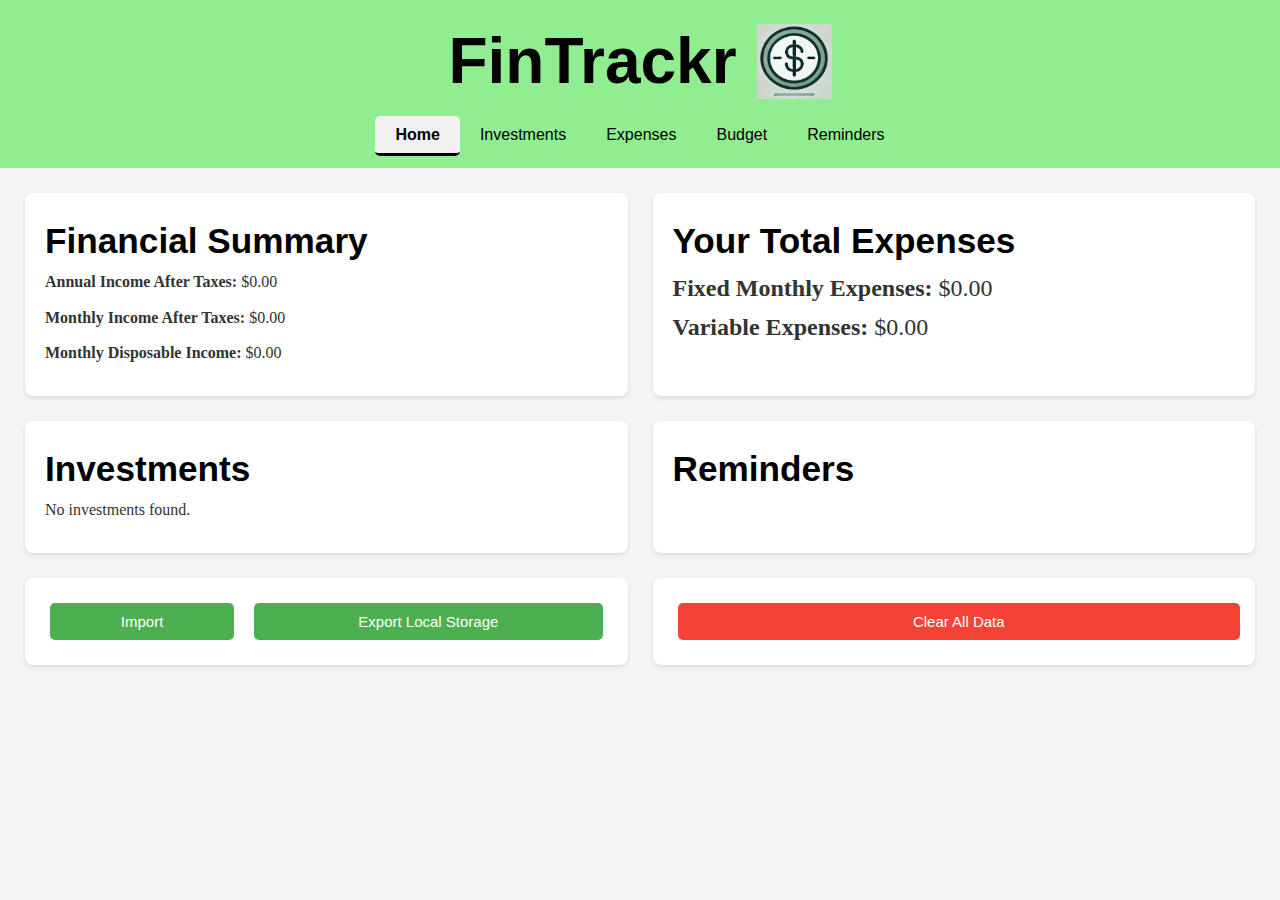
<file: index.html>
<!DOCTYPE html>
<html lang="en">
  <head>
    <meta charset="UTF-8" />
    <meta name="viewport" content="width=device-width, initial-scale=1.0" >
    <meta
      name="description"
      content="A financial management app to track expenses, investments, and more."
    >
    <title>Financial Management App</title>
    <link rel="stylesheet" href="styles/styles.css" />
  </head>

  <body>
    <header>
      <h1>
        FinTrackr
        <img src="images/finlogo.png" alt="FinTrackr Logo" />
      </h1>
      <div id="navbar"></div>
    </header>

    <main>
      <!-- Financial Summary Section -->
      <section class="financial-summary">
        <h2>Financial Summary</h2>
        <ul>
          <li>
            <strong>Annual Income After Taxes:</strong> $<span id="annual-income-after-taxes">0.00</span>
          </li>
          <li>
            <strong>Monthly Income After Taxes:</strong> $<span id="monthly-income-after-taxes">0.00</span>
          </li>
          <li>
            <strong>Monthly Disposable Income:</strong> $<span id="monthly-disposable-income">0.00</span>
          </li>
        </ul>
      </section>

      <!-- Total Expenses Section -->
      <section class="total-expenses">
        <h2>Your Total Expenses</h2>
        <div class="expense-chart">
          <p>
            <strong>Fixed Monthly Expenses:</strong> $<span id="fixed-monthly-expenses">0.00</span>
          </p>
          <p>
            <strong>Variable Expenses:</strong> $<span id="variable-monthly-expenses">0.00</span>
          </p>
        </div>
      </section>

      <!-- Investments Section -->
      <section class="investments-summary">
        <h2>Investments</h2>
        <ul id="portfolioList"></ul>
      </section>

      <!-- Reminders Section -->
      <section class="reminders">
        <h2>Reminders</h2>
        <ul id="reminderList"></ul>
      </section>

      <!-- Clear Local Storage Section -->
      <section class="button-section">
        <input type="file" id="importFile" accept="application/json" style="display: none;" />
        <button id="importBtn" class="btn">Import</button>
        <button id="exportBtn" class="btn">Export Local Storage</button>
      </section>

      <section class="clear-section">
      <button id="clear-storage-btn" class="btn">Clear All Data</button>
      <div id="confirm-modal" class="modal">
        <div class="modal-content">
          <p>Are you sure you want to clear all local storage data?</p>
          <button id="back-btn" class="btn">Back</button>
          <button id="clear-btn" class="btn">Clear</button>
        </div>
      </div>
      </section>

      <!-- 
      <section>
        <button id="importBtn" class="btn">Import</button>
        <button id="exportBtn">Export localStorage</button>
      </section>
    </main>
     -->

    <script src="scripts/navbar.js"></script>
    <script src="scripts/reminders.js"></script>
    <script src="scripts/investments.js"></script>
    <script src="scripts/index.js"></script>
    </main>

  </body>
</html>
</file>
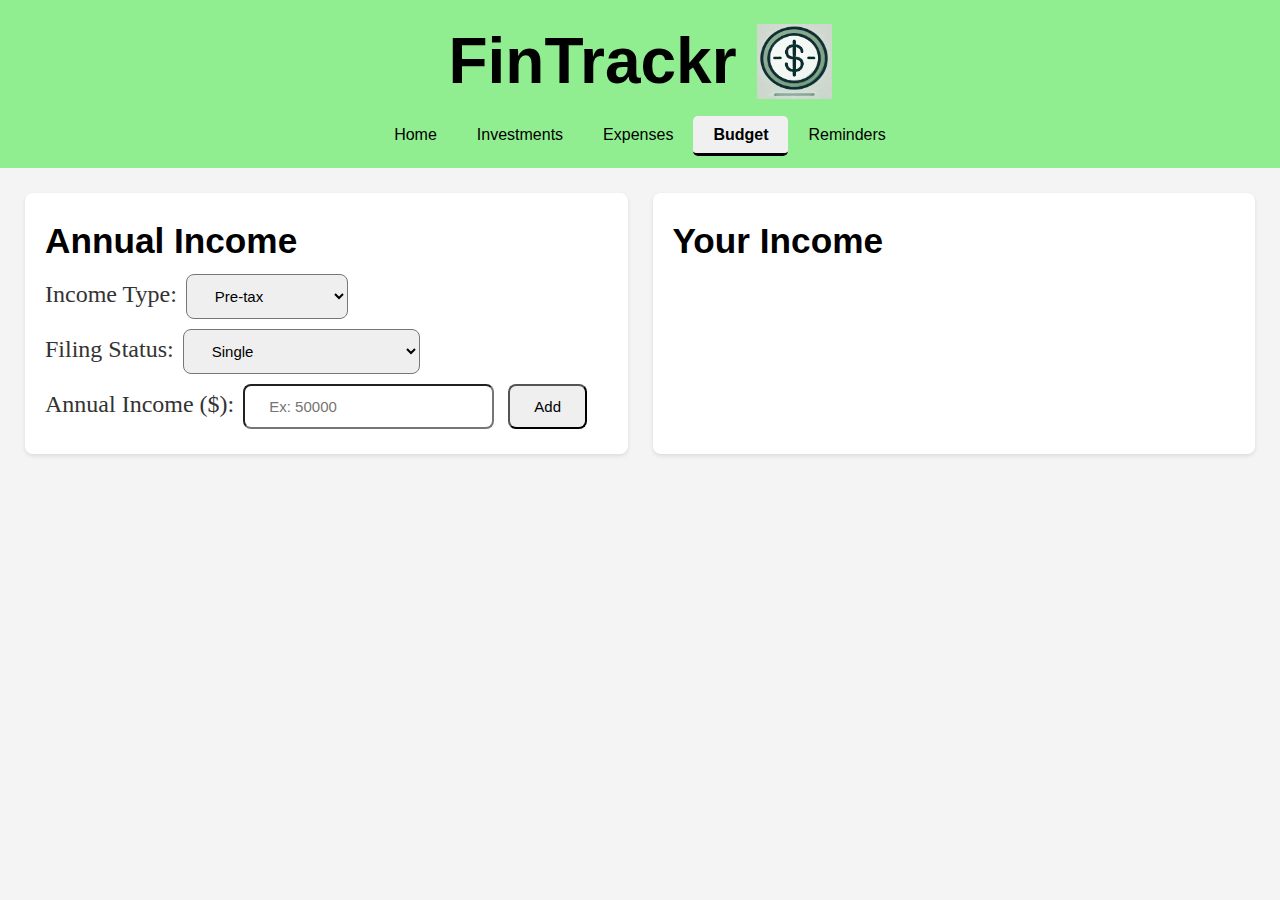
<file: budget.html>
<!DOCTYPE html>
<html lang="en">
<head>
    <meta charset="UTF-8">
    <meta http-equiv="X-UA-Compatible" content="IE=edge">
    <meta name="viewport" content="width=device-width, initial-scale=1.0">
    <link rel="stylesheet" href="styles/styles.css">
    <title>Budget Page</title>

</head>
<body>
    <header>
        <h1>
            FinTrackr
            <img src="images/finlogo.png" alt="FinTrackr Logo">
        </h1>
        <div id="navbar"></div>
    </header>

    <main>
        <!-- Income Input Section -->
        <section id="income-section">
            <h2>Annual Income</h2>
            <label for="income-type">Income Type:</label>
            <select id="income-type">
                <option value="pre-tax">Pre-tax</option>
                <option value="already-taxed">Already taxed</option>
            </select><br>

            <label for="filing-status">Filing Status:</label>
            <select id="filing-status">
                <option value="single">Single</option>
                <option value="married">Married</option>
                <option value="married-filing-separately">Married Filing Separately</option>
            </select><br>

            <label for="annual-income">Annual Income ($):</label>
            <input type="number" id="annual-income" placeholder="Ex: 50000" required>
            <button id="add-btn">Add</button>
        </section>

        <!-- Added Income List -->
        <section id="added-income-section">
            <h2>Your Income</h2>
            <div id="income-list">
                <!-- Added incomes will be dynamically shown here -->
            </div>
        </section>

        <!-- Taxes Calculation Section -->
        <section id="taxes-section" style="display:none;">
            <h2>Tax Calculation</h2>
            <p>Your estimated taxes: $<span id="estimated-taxes">0.00</span></p>
            <p>Your annual income after taxes: $<span id="annual-after-taxes">0.00</span></p>
            <p>Your monthly income after taxes: $<span id="monthly-after-taxes">0.00</span></p>
        </section>
    </main>


    <!-- Link to your navbar script -->
    <script src="scripts/navbar.js"></script>

    <!-- JavaScript to handle income calculation -->
    <script>
        const incomeList = [];
        const incomeListContainer = document.getElementById('income-list');

// Helper function to format money with commas
function formatMoney(amount) {
    return amount.toString().replace(/\B(?=(\d{3})+(?!\d))/g, ",");
}

// Function to calculate Virginia state income tax
function calculateVirginiaTax(income) {
    let tax = 0;

    if (income <= 3000) {
        tax = 0; // 0% on income up to $3,000
    } else if (income <= 5000) {
        tax = (income - 3000) * 0.02; // 2% on income over $3,000 up to $5,000
    } else if (income <= 17000) {
        tax = (2000 * 0.02) + (income - 5000) * 0.03; // 3% on income over $5,000 up to $17,000
    } else if (income <= 30000) {
        tax = (2000 * 0.02) + (12000 * 0.03) + (income - 17000) * 0.05; // 5% on income over $17,000 up to $30,000
    } else {
        tax = (2000 * 0.02) + (12000 * 0.03) + (13000 * 0.05) + (income - 30000) * 0.0575; // 5.75% on income over $30,000
    }

    return tax;
}

// Function to calculate federal tax based on filing status and income
function calculateFederalTax(income, filingStatus) {
    let tax = 0;

    if (filingStatus === 'single') {
        if (income <= 11000) {
            tax = income * 0.10;
        } else if (income <= 44725) {
            tax = 1100 + (income - 11000) * 0.12;
        } else if (income <= 95375) {
            tax = 5145 + (income - 44725) * 0.22;
        } else {
            tax = 16290 + (income - 95375) * 0.24;
        }
    } else if (filingStatus === 'married') {
        if (income <= 22000) {
            tax = income * 0.10;
        } else if (income <= 89450) {
            tax = 2200 + (income - 22000) * 0.12;
        } else if (income <= 190750) {
            tax = 10294 + (income - 89450) * 0.22;
        } else {
            tax = 33298 + (income - 190750) * 0.24;
        }
    } else if (filingStatus === 'married-filing-separately') {
        if (income <= 11000) {
            tax = income * 0.10;
        } else if (income <= 44725) {
            tax = 1100 + (income - 11000) * 0.12;
        } else if (income <= 95375) {
            tax = 5145 + (income - 44725) * 0.22;
        } else {
            tax = 16290 + (income - 95375) * 0.24;
        }
    }

    return tax;
}

// Function to update the displayed incomes and calculations
function updateIncomeList() {
    incomeListContainer.innerHTML = '';
    let totalIncome = 0;

    incomeList.forEach((income, index) => {
        const incomeItem = document.createElement('div');
        incomeItem.className = 'income-item';
        incomeItem.style.display = 'flex';
        incomeItem.style.alignItems = 'center';
        incomeItem.innerHTML = `
        <span id="income-details">${income.type}: $${formatMoney(income.amount)}</span>
            <button onclick="removeIncome(${index})">Remove</button>
        `;
        incomeListContainer.appendChild(incomeItem);
        totalIncome += income.amount;
    });

    // Update tax calculation section based on income type
    if (totalIncome > 0) {
        document.getElementById('taxes-section').style.display = 'block';
        
        // Calculate taxes only for "Pre-tax" income
        if (incomeList.some(income => income.type === 'pre-tax')) {
            const filingStatus = document.getElementById('filing-status').value;
            const federalTax = calculateFederalTax(totalIncome, filingStatus);
            const stateTax = calculateVirginiaTax(totalIncome);
            const estimatedTaxes = federalTax + stateTax;
            const annualAfterTaxes = (totalIncome - estimatedTaxes);
            localStorage.setItem('annualIncomeAfterTaxes', JSON.stringify(annualAfterTaxes));
            const monthlyAfterTaxes = (totalIncome - estimatedTaxes) / 12;
            localStorage.setItem('monthlyIncomeAfterTaxes', JSON.stringify(monthlyAfterTaxes));

            document.getElementById('estimated-taxes').innerText = formatMoney(estimatedTaxes.toFixed(2));
            document.getElementById('annual-after-taxes').innerText = formatMoney(annualAfterTaxes.toFixed(2));
            document.getElementById('monthly-after-taxes').innerText = formatMoney(monthlyAfterTaxes.toFixed(2));
        } else {
            // If all incomes are already taxed
            document.getElementById('estimated-taxes').innerText = '0.00';
            document.getElementById('annual-after-taxes').innerText = formatMoney((totalIncome).toFixed(2));
            document.getElementById('monthly-after-taxes').innerText = formatMoney((totalIncome / 12).toFixed(2));
        }
    } else {
        localStorage.setItem('annualIncomeAfterTaxes', JSON.stringify(0));
        localStorage.setItem('monthlyIncomeAfterTaxes', JSON.stringify(0));
        localStorage.setItem('monthlyIncomeAfterTaxes', JSON.stringify(0));


        document.getElementById('taxes-section').style.display = 'none';
    }

    // Save the updated income list to localStorage
    localStorage.setItem('incomeList', JSON.stringify(incomeList));
}

// Add income
document.getElementById('add-btn').addEventListener('click', function() {
    const annualIncome = parseFloat(document.getElementById('annual-income').value);
    const incomeType = document.getElementById('income-type').value;

    if (isNaN(annualIncome) || annualIncome <= 0) {
        alert("Please enter a valid annual income.");
        return;
    }

    // Add income to the list
    incomeList.push({ amount: annualIncome, type: incomeType });
    updateIncomeList();

    // Reset form fields
    document.getElementById('annual-income').value = '';
});

// Remove income
function removeIncome(index) {
    incomeList.splice(index, 1); // Remove the income from the list
    updateIncomeList(); // Update the displayed income list
    localStorage.setItem('incomeList', JSON.stringify(incomeList)); // Update local storage
}

// Load income list from localStorage on page load
window.onload = function() {
    const savedIncomeList = localStorage.getItem('incomeList');
    if (savedIncomeList) {
        incomeList.push(...JSON.parse(savedIncomeList));
        updateIncomeList();
    }
};

    </script>
</body>
</html>
</file>
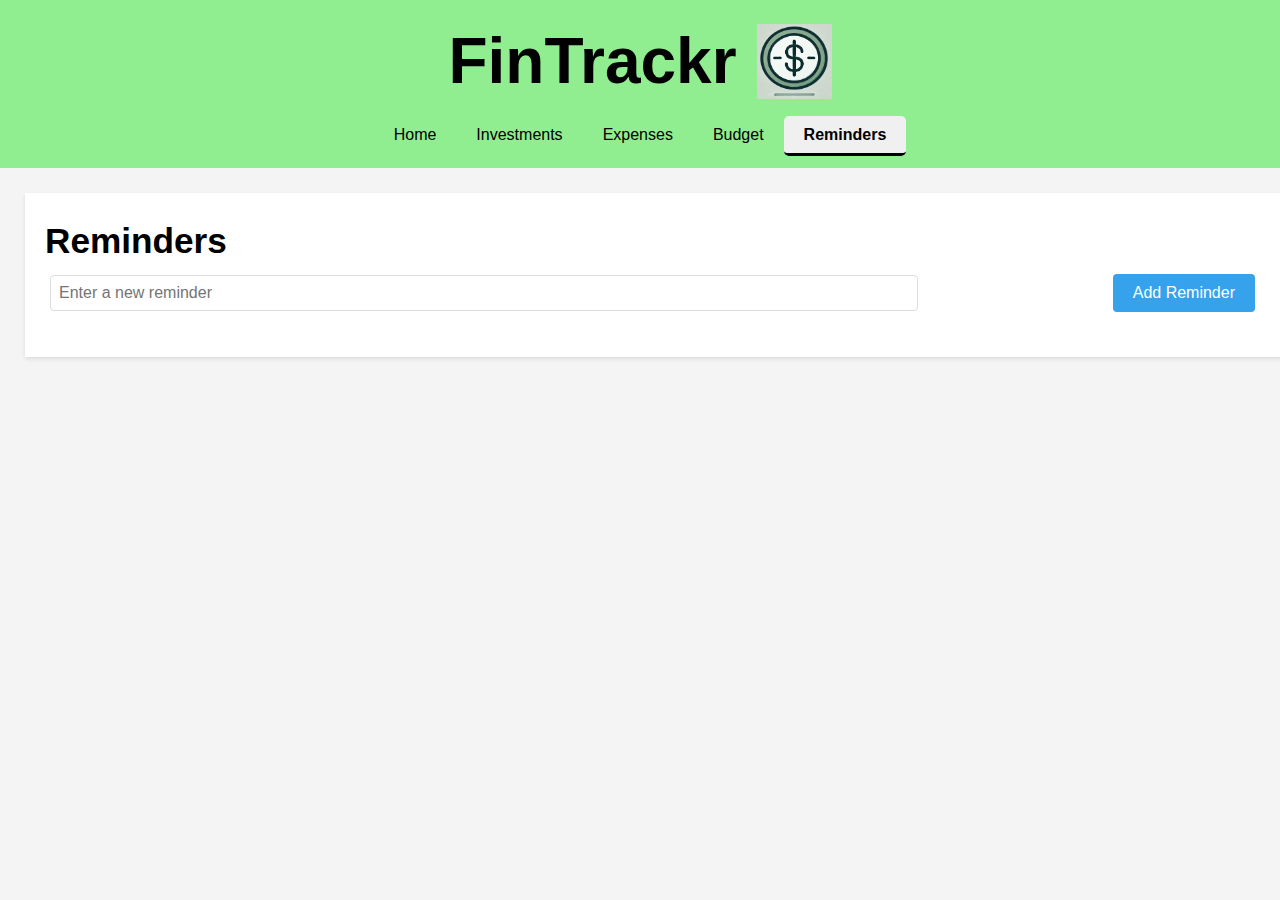
<file: reminders.html>
<!DOCTYPE html>
<html lang="en">
<head>
    <meta charset="UTF-8">
    <meta name="viewport" content="width=device-width, initial-scale=1.0">
    <meta name="description" content="A financial management app to track expenses, investments, and more.">
    <title>Financial Management App</title>
    <link rel="stylesheet" href="styles/styles.css">
    <style>
        .remove-btn {
            margin-left: 20px; /* Adjust the value as needed */
        }
    </style>
</head>
<body>
    <header>
        <h1>
            FinTrackr
            <img src="images/finlogo.png" alt="FinTrackr Logo">
        </h1>
        <div id="navbar"></div>
    </header>
    <main>
        <section class="full-width-section">
            <h2>Reminders</h2>
            <!-- Reminder input form -->
            <div class="reminder-input">
                <input type="text" placeholder="Enter a new reminder" id="reminderInput">
                <button type="button" id="addReminderBtn">Add Reminder</button>
            </div>
            <!-- List for reminders -->
            <ul id="reminderList"></ul>
        </section>
    </main>

    <script src="scripts/navbar.js"></script>
    <script src="scripts/reminders.js"></script> <!-- Link to the new reminders.js -->
</body>
</html>
</file>
<file: styles/styles.css>
/* Basic reset for padding and margins */


.button-section {
    display: flex;
    justify-content: space-between;  /* Spread out the buttons */
    gap: 10px;  /* Add some space between buttons */
    flex-wrap: wrap;  /* Allow buttons to wrap on smaller screens */
  }
  
  .button-section .btn {
    flex: 1;  /* Make all buttons take equal space */
    padding: 10px;  /* Add padding for button size */
    text-align: center;  /* Center the text inside the button */
    background-color: #4CAF50;  /* Example background color */
    color: white;  /* Text color */
    border: none;  /* Remove border */
    border-radius: 5px;  /* Round corners */
    cursor: pointer;  /* Add cursor pointer for better UX */
    transition: background-color 0.3s;  /* Smooth transition for hover effect */
  }

  .button-section .btn:hover {
    background-color: #45a049;  /* Darker background on hover */
  }

  .clear-section .btn {
    flex: 1;  /* Ensure the button takes up all available space */
    width: 100%;  /* Ensure the button is 100% of its container's width */
    padding: 10px;  /* Add padding for button size */
    text-align: center;  /* Center the text inside the button */
    background-color: #f44336;  /* Red background color */
    color: white;  /* Text color */
    border: none;  /* Remove border */
    border-radius: 5px;  /* Round corners */
    cursor: pointer;  /* Add cursor pointer for better UX */
    transition: background-color 0.3s;  /* Smooth transition for hover effect */
  }
  
  .clear-section .btn:hover {
    background-color: #d32f2f;  /* Darker red on hover */
  }

          /* Increase size of all select elements */
        select {
            margin: 5px;
        }

                input {
            margin: 5px;
        }
  

  
  .button-section #exportBtn {
    flex: 2;  /* If you want the export button to be wider, use flex: 2 */
  }
  
.modal {
    display: none; /* Hidden by default */
    position: fixed; /* Stay in place */
    z-index: 1; /* Sit on top */
    left: 0;
    top: 0;
    width: 100%; /* Full width */
    height: 100%; /* Full height */
    background-color: rgba(0, 0, 0, 0.5); /* Black with opacity */
  }

  .modal-content {
    background-color: white;
    padding: 20px;
    margin: 15% auto;
    border-radius: 10px;
    width: 300px;
    text-align: center;
  }

  .modal button {
    margin: 10px;
    padding: 10px;
    border: none;
    background-color: #007bff;
    color: white;
    cursor: pointer;
  }

  .modal button:hover {
    background-color: #0056b3;
  }

* {
    margin: 0;
    padding: 0;
    box-sizing: border-box;
}

body {
    font-family: 'Georgia', serif;
    line-height: 1.6;
    background-color: #f4f4f4;
}

header {
    font-family: 'Roboto', sans-serif;
    background-color: #90EE90;
    padding: 10px 0;
    text-align: center;
}

header h1 {
    display: flex;
    align-items: center;
    justify-content: center;
}

header img {
    margin-left: 10px;
        width: 50px;
        height: 50px;
        margin-left: 20px;
}

#navbar {
    margin-top: 10px;
}

/* Default nav link style */
.nav-item a {
    text-decoration: none;
    color: black;
    padding: 8px 15px; 
    border-radius: 5px;
    transition: background-color 0.3s, color 0.3s;
    font-size: 1rem; /* Use relative units for better flexibility */
    font-size: 12px;
}

/* Ensure the navbar items wrap on smaller screens */
nav ul {
    display: flex;
    justify-content: center;
    list-style: none;
    margin-top: 0px;
    width: 100%; /* Ensure navbar takes full width */
    flex-wrap: wrap; /* Allow items to wrap on smaller screens */
}

/* Highlight the active nav item */
.nav-item a.highlight {
    background-color: #f0f0f0; 
    color: #000;
    font-weight: bold;
    border-bottom: 3px solid #000; 
}

/* Hover effect */
.nav-item a:hover {
    background-color: #d0e0d0; 
    color: #000; 
    font-weight: bold;
}

h1, h2 {
    font-family: 'Roboto', sans-serif;
    color: #000;
}

p {
    font-family: 'Times New Roman', serif;
    font-size: 1.2em;
    color: #333;
}

span {
    color: #333;
}

main {
    display: grid;
    grid-template-columns: repeat(2, 1fr);
    gap: 20px;
    padding: 20px;
    background-color: #f4f4f4;
}

section {
    background-color: #fff;
    border-radius: 8px;
    padding: 20px;
    box-shadow: 0 2px 4px rgba(0, 0, 0, 0.1);
}

ul {
    list-style: none;
    padding: 0;
}

li {
    margin-bottom: 10px;
    font-size: 18px;
    color: #333; /*index body colors*/
}

label {
    color: #333;
}

/* Reminder section adjustments */
.reminder-input {
    display: flex;
    justify-content: space-between;
    align-items: center;
    margin-bottom: 20px;
}

.reminder-input input[type="text"] {
    width: 70%;
    padding: 8px;
    font-size: 16px;
    border: 1px solid #ddd;
    border-radius: 4px;
}

.reminder-input button {
    padding: 8px 12px;
    background-color: #90EE90;
    border: none;
    border-radius: 4px;
    font-size: 16px;
    cursor: not-allowed;
    color: #fff;
}

/* Style for the reminder list */
#reminderList {
    list-style-type: none;
    padding: 0;
  }
  
  /* Style for each reminder item */
  #reminderList li {
    word-wrap: break-word; /* Break long words */
    white-space: normal;   /* Allow text to wrap to the next line */
    display: flex;
    justify-content: space-between;
    align-items: center;
    padding: 8px;
    border-bottom: 1px solid #ccc;
  }
  
  /* Style for the remove button */
  .remove-btn {
    color: red;
    font-size: 16px;
    cursor: pointer;
    margin-right: 5px;
  }
  .remove-btn:hover {
    color: darkred;
  }

  
  .edit-btn {
    font-size: 16px;
    font-family: 'Roboto', sans-serif;
    margin-left: auto;
    margin-right: 5px;
  }
  

  

.full-width-section {
    width: 100vw; /* Full viewport width */
    margin: 0; /* Remove any default margin */
    padding: 20px; /* Keep padding for readability */
    border-radius: 0; /* Remove rounded corners if desired */
}

canvas {
    display: block; /* Prevent extra spacing below the canvas */
    max-width: 100%;
    height: auto;
}


/* Style for the "Add Reminder" button */
.reminder-input button {
    padding: 10px 20px;
    font-size: 1rem;
    background-color: #36A2EB;
    color: white;
    border: none;
    border-radius: 4px;
    margin-right: 30px;
    margin-left: 30px;
    cursor: pointer; /* Ensures a hand pointer on hover */
}

.reminder-input button:hover {
    background-color: #2a80b7;
    cursor: pointer; /* Keeps the pointer cursor on hover */
}

/* Style the 'Chart View' and 'List View' buttons specifically */
#show-chart, #show-list {
    padding: 10px 20px;
    border: 2px solid #4ebe51;  /* Button border color */
    background-color: #4CAF50;  /* Button color */
    color: white;  /* Text color */
    font-size: 16px;
    font-weight: bold;
    border-radius: 5px;  /* Rounded corners */
    cursor: pointer;  /* Pointer cursor on hover */
    transition: background-color 0.3s, border-color 0.3s;  /* Smooth transition for hover */
}

/* Change appearance when hovered */
#show-chart:hover, #show-list:hover {
    background-color: #206122;  /* Darker green on hover */
    border-color: #1a431c;  /* Darker border on hover */
}

/* Style for focused buttons (clicked or tabbed) */
#show-chart:focus, #show-list:focus {
    outline: none;  /* Remove default outline */
    box-shadow: 0 0 5px rgba(0, 123, 255, 0.8);  /* Blue shadow on focus */
}



/* Style the container of the buttons to align them side by side */
.button-container {
    display: flex;
    gap: 10px;  /* Space between the buttons */
    justify-content: center;  /* Center the buttons */
    margin-top: 20px;
}

/* Add spacing and borders to the expense list */
ul#fixed-expenses-list li, 
ul#variable-expenses-list li {
  border-bottom: 1px solid #ccc; /* Light gray line between items */
  padding: 10px 0; /* Add space around the text */
  margin: 5px 0; /* Add margin to separate the items */
}

ul#fixed-expenses-list li:last-child,
ul#variable-expenses-list li:last-child {
  border-bottom: none; /* Remove the border from the last item */
}

#fixed-expenses-list, #variable-expenses-list {
    list-style-type: none;
    padding: 0;
  }
  
  #fixed-expenses-list li, #variable-expenses-list li {
    display: flex;
    justify-content: space-between; /* Pushes the content to the sides */
    align-items: center; /* Vertically centers the text and button */
    margin-bottom: 10px;
  }
  

  


/* Responsive Layout - Adjusting for different screen sizes */

/* Default styles for small devices (phones) */
@media (max-width: 480px) {
    main {
        grid-template-columns: 1fr; /* Stack items in one column */
        gap: 20px;
        padding: 20px;
    }

    header h1 img {
        width: 40px;
        height: 40px;
        margin-left: 5px;
    }

 
    header h1 {
        font-size: 2em; /* Increase header font size for larger screens */
    }

    h2 {
        font-size: 1.2em;
    }

    header img {
        width: 50px;
        height: 50px;
        margin-left: 15px;
    }



    label {
        font-size: 1.0em;
    }


    section {
        padding: 10px;
    }

    li {
        font-size: 0.8em;
    }

    p {
        font-size: 0.8em;
    }


    #reminderList li {
        word-wrap: break-word;
        white-space: normal;   /* Allow text to wrap to the next line */
        font-size: 12px;
    }

    .reminder-input input[type="text"] {
        width: 60%; /* More width for input fields on larger screens */
    }

    button {
        font-size: 8px; /* Increased font size for buttons */
        padding: 8px 20px; /* Increased padding for buttons */
        border-radius: 8px; /* Optional: Round the corners for a modern look */
        margin: 3px;
    }

        /* Increase size of all select elements */
        select {
            font-size: 8px; /* Larger font size for select elements */
            padding: 8px 20px; /* Larger padding */
            border-radius: 8px; /* Optional: Round the corners for a modern look */
        }
    
        /* Increase size of all input elements */
        input {
            font-size: 8px; /* Larger font size for input elements */
            padding: 8px 20px; /* Larger padding */
            border-radius: 8px; /* Optional: Round the corners for a modern look */
        }

        #reminderList li {
            font-size: 1.0em; /* Adjust the size as needed */
        }

        #estimated-taxes, #annual-after-taxes, #monthly-after-taxes {
            font-size: 0.7em; /* Adjust the size as needed */
        }

        #income-details {
            font-size: 0.8em; /* Adjust the size or any other style */
            margin-right: 0.6em;
        }
}

/* Medium devices (Tablets) */
@media (min-width: 768px) {
    main {
        grid-template-columns: 1fr; /* Stack items in one column */
        gap: 20px;
        padding: 20px;
    }

 
    header h1 {
        font-size: 3em; /* Increase header font size for larger screens */
    }

    h2 {
        font-size: 1.5em;
    }

    header img {
        width: 50px;
        height: 50px;
        margin-left: 15px;
    }

    .nav-item a {
        font-size: 16px;
        padding: 8px 15px;
    }

    label {
        font-size: 1.2em;
    }


    section {
        padding: 15px;
    }

    li {
        font-size: 0.8em;
    }

    p {
        font-size: 1.0em;
    }


    #reminderList li {
        word-wrap: break-word;
        white-space: normal;   /* Allow text to wrap to the next line */
        font-size: 12px;
    }

    .reminder-input input[type="text"] {
        width: 60%; /* More width for input fields on larger screens */
    }

    button {
        font-size: 10px; /* Increased font size for buttons */
        padding: 8px 20px; /* Increased padding for buttons */
        border-radius: 8px; /* Optional: Round the corners for a modern look */
        margin: 3px;
    }

        /* Increase size of all select elements */
        select {
            font-size: 10px; /* Larger font size for select elements */
            padding: 8px 20px; /* Larger padding */
            border-radius: 8px; /* Optional: Round the corners for a modern look */
        }
    
        /* Increase size of all input elements */
        input {
            font-size: 10px; /* Larger font size for input elements */
            padding: 8px 20px; /* Larger padding */
            border-radius: 8px; /* Optional: Round the corners for a modern look */
        }

        #reminderList li {
            font-size: 1em; /* Adjust the size as needed */
        }

        #estimated-taxes, #annual-after-taxes, #monthly-after-taxes {
            font-size: 0.8em; /* Adjust the size as needed */
        }

        #income-details {
            font-size: 1.0em; /* Adjust the size or any other style */
            margin-right: 0.8em;
        }
}

/* Large devices (Laptops, Desktops) */
@media (min-width: 1024px) {
    main {
        grid-template-columns: repeat(2, 1fr); /* Two columns layout */
        gap: 25px;
        padding: 25px;
    }

    header h1 {
        font-size: 4em; /* Increase header font size for larger screens */
    }

    h2 {
        font-size: 2.2em;
    }

    header img {
        width: 75px;
        height: 75px;
        margin-left: 20px;
    }

    .nav-item a {
        font-size: 16px;
        padding: 10px 20px;
    }

    label {
        font-size: 1.5em;
    }


    section {
        padding: 20px;
    }

    li {
        font-size: 1em;
    }

    p {
        font-size: 1.5em;
    }


    #reminderList li {
        word-wrap: break-word;
        white-space: normal;   /* Allow text to wrap to the next line */
        font-size: 16px;
    }

    .reminder-input input[type="text"] {
        width: 70%; /* More width for input fields on larger screens */
    }

    button {
        font-size: 15px; /* Increased font size for buttons */
        padding: 12px 24px; /* Increased padding for buttons */
        border-radius: 8px; /* Optional: Round the corners for a modern look */
        margin: 5px;
    }

        /* Increase size of all select elements */
        select {
            font-size: 15px; /* Larger font size for select elements */
            padding: 12px 24px; /* Larger padding */
            border-radius: 8px; /* Optional: Round the corners for a modern look */
        }
    
        /* Increase size of all input elements */
        input {
            font-size: 15px; /* Larger font size for input elements */
            padding: 12px 24px; /* Larger padding */
            border-radius: 8px; /* Optional: Round the corners for a modern look */
        }

        #reminderList li {
            font-size: 1.0em; /* Adjust the size as needed */
        }

        #estimated-taxes, #annual-after-taxes, #monthly-after-taxes {
            font-size: 1em; /* Adjust the size as needed */
        }

        #income-details {
            font-size: 1.5em; /* Adjust the size or any other style */
            margin-right: 1em;
        }
}

/* Extra large screens (Projectors and larger desktops) */
@media (min-width: 1600px) {
    main {
        grid-template-columns: repeat(2, 1fr); /* Two columns layout */
        gap: 30px; /* Increased gap */
        padding: 30px; /* Increased padding */
    }

    header h1 {
        font-size: 6em; /* Larger header font size */
    }

    h2 {
        font-size: 3.5em;
    }
    
        header img {
        width: 100px;
        height: 100px;
        margin-left: 20px;
    }

    .nav-item a {
        font-size: 30px; /* Increased font size for navigation links */
        padding: 12px 24px; /* Increased padding for navigation links */
    }

    label {
        font-size: 2em;
    }

    section {
        padding: 25px; /* Increased padding */
    }

    li {
        font-size: 1.2em; /* Larger font size for list items */
    }
    p {
        font-size: 2.0em;
    }


    #reminderList li {
        word-wrap: break-word; /* Break long words */
        white-space: normal;   /* Allow text to wrap to the next line */
        font-size: 18px; /* Increased font size for reminder list items */
    }

    .reminder-input input[type="text"] {
        width: 80%; /* Wider input fields */
    }
    button {
        font-size: 20px; /* Increased font size for buttons */
        padding: 12px 24px; /* Increased padding for buttons */
        border-radius: 8px; /* Optional: Round the corners for a modern look */
        margin: 5px;
    }

        /* Increase size of all select elements */
        select {
            font-size: 20px; /* Larger font size for select elements */
            padding: 12px 24px; /* Larger padding */
            border-radius: 8px; /* Optional: Round the corners for a modern look */
        }
    
        /* Increase size of all input elements */
        input {
            font-size: 20px; /* Larger font size for input elements */
            padding: 12px 24px; /* Larger padding */
            border-radius: 8px; /* Optional: Round the corners for a modern look */
        }

        #reminderList li {
            font-size: 1.2em; /* Adjust the size as needed */
        }

        #estimated-taxes, #annual-after-taxes, #monthly-after-taxes {
            font-size: 1em; /* Adjust the size as needed */
        }

        #income-details {
            font-size: 2em; /* Adjust the size or any other style */
            margin-right: 1em;
        }
}
</file>
